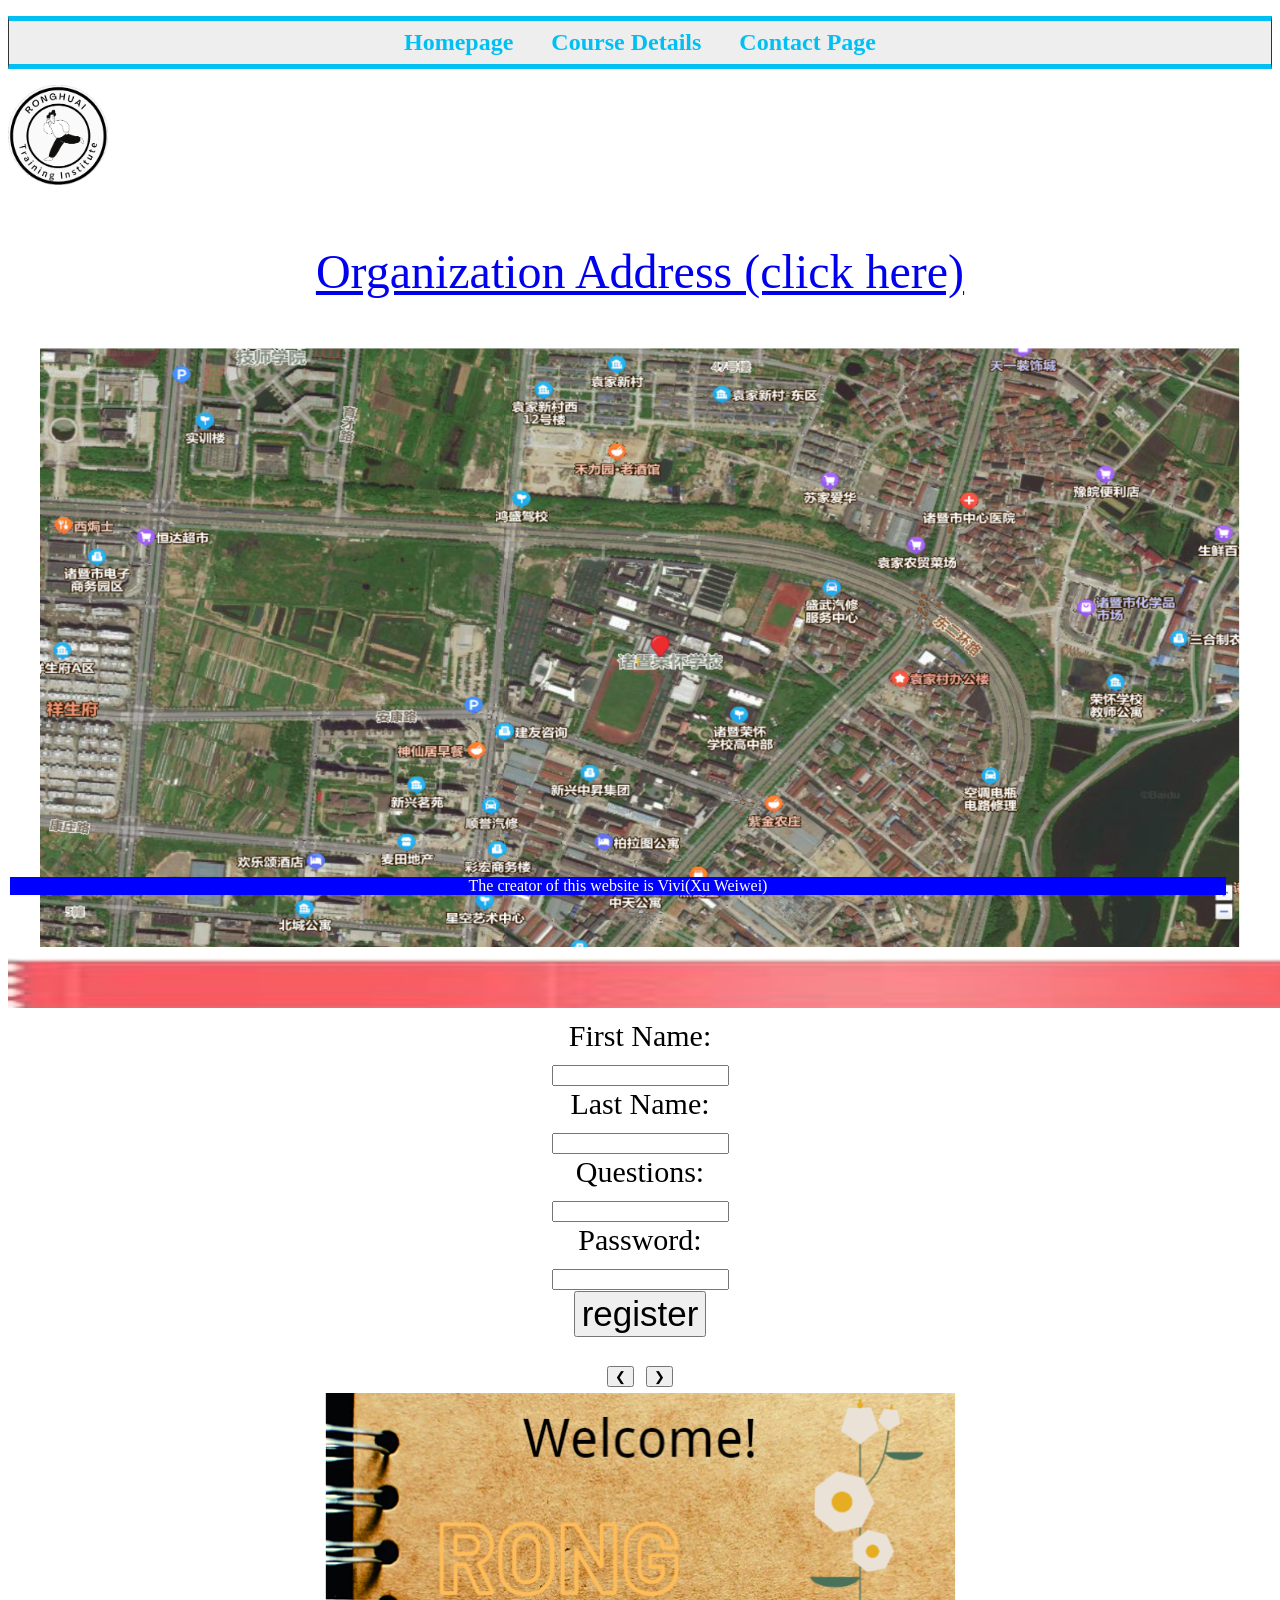
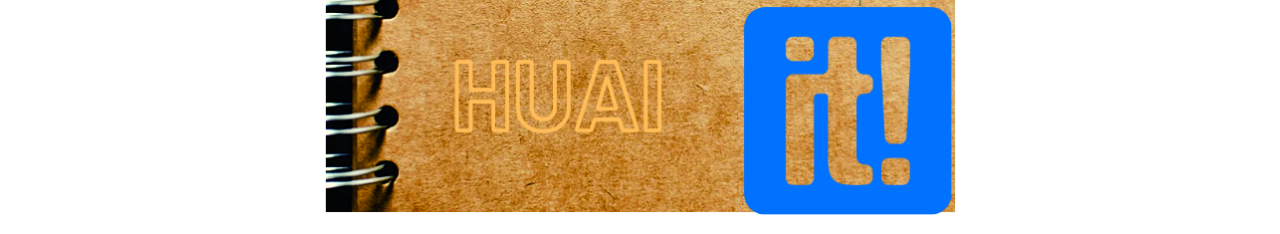
<file: Contact Page.html>
<!DOCTYPE html>
<html lang="en">
<head>
    <meta charset="UTF-8">
    <meta http-equiv="X-UA-Compatible" content="IE=edge">
    <meta name="viewport" content="width=device-width, initial-scale=1.0">
    <title>Document</title>
</head>
<nav>
    <ul>
    <li><a href="Homepage.html"><i class="fas fa-home" aria-hidden="true"></i>Homepage</a></li>
    <li><a href="Course Details.html" class="active">Course Details</a></li>
    <li><a href="Contact Page.html" class="active">Contact Page</a></li>
    </ul>
    </nav>
<img class="logo"
src="Logo.png" width="100" height="100">
<div align="center">
<body>
    <p><a href="https://google-maps.gosur.com/cn/?ll=29.723266649597775,120.2428011421955&z=12.087475209740306&t=streets">Organization Address (click here)</a></p >

        <img class="Map" 
src="Map.png "width="1200" height="600">
<img class="nn" 
src="BBB.png" width="1500" height="50" style="display: inline-block;" />
<form name="myform" method="post" action="mailto:username@hotmail.com" onsubmit="returnvalidateform()"  style="font-size:30px">  
  First Name: <br/>  
  <input type="text" name="first"><br/>  
  Last Name: <br/> 
  <input type="text" name="last"><br/>  
  Questions:<br/> 
  <input type="text" name="questions"><br/>  
  Password: <br/> 
  <input type="password" name="password"><br/> 
  <input type="submit" value="register" style="font-size:35px">  
  </form> 

</style>

<button class="w3-button w3-display-left w3-black" onclick="plusDivs(-1)">&#10094;</button>
<button class="w3-button w3-display-right w3-black" onclick="plusDivs(1)">&#10095;</button>
<div class="w3-container">

</div>

<div class="w3-content w3-display-container">

<div class="w3-display-container mySlides">
  <img src="789.png" style="width:50%">
  <div class="w3-display-bottomleft w3-large w3-container w3-padding-16 w3-black">

  </div>
</div>

<div class="w3-display-container mySlides">
  <img src="7894.png" style="width:50%">
  <div class="w3-display-bottomright w3-large w3-container w3-padding-16 w3-black">

  </div>
</div>

<div class="w3-display-container mySlides">
  <img src="78945.png" style="width:50%">
  <div class="w3-display-topleft w3-large w3-container w3-padding-16 w3-black">

  </div>
</div>





</div>








<script src="12345.js"></script>

</body>
<body background=https://img0.baidu.com/it/u=99264158,516900949&fm=253&fmt=auto&app=138&f=JPEG?w=510&h=318>
</body>
<link rel="stylesheet" href="Contact Page.css">
</html>

<footer>  
    The creator of this website is Vivi(Xu Weiwei)
      </footer>
</file>
<file: Contact Page.css>
nav ul {
    list-style-type: none;
    padding: 0;
    margin: 0;
    font-size: 1.5rem;
    text-align: center;
    }
    nav li {
    display: inline-block;
    }
    nav {
    border: 1px solid #333;
    margin: 1rem auto;
    background-color: #eee;
    background-image: url("https://assets.codepen.io/296057/lil-graydots.png");
    border-bottom: 5px solid #00bff3;
    border-top: 5px solid #00bff3;
    }
    nav a {
    color: #00bff3;
    text-decoration: none;
    font-size: 1.5rem;
    font-weight: 600;
    display: block;
    padding: 0.5rem 1rem;
    }
    nav a:focus {
    background-color: #f0c808;
    color: black;
    }
    nav a:hover {
    background-color: #f0c808;
    color: #ff583d;
    background-image: url("https://assets.codepen.io/296057/lil-yellowdots.png");
    }
    html {
    box-sizing: border-box;
    }
    *:before,
    *:after {
    box-sizing: inherit;
    }
    body {
    font-family: "Roboto Slab", serif;
    font-weight: 400;
    margin: 9;
    padding: 0;
    font-size: 3.0rem;
    }
    footer {  
    position: fixed;  
    left: 10px;  
    bottom: 5px;  
    right: 10px;   
    width: 95%;  
    background-color: blue;  
    color: white;  
    text-align: center;  
    font-size: 1.0rem
    }
</file>
